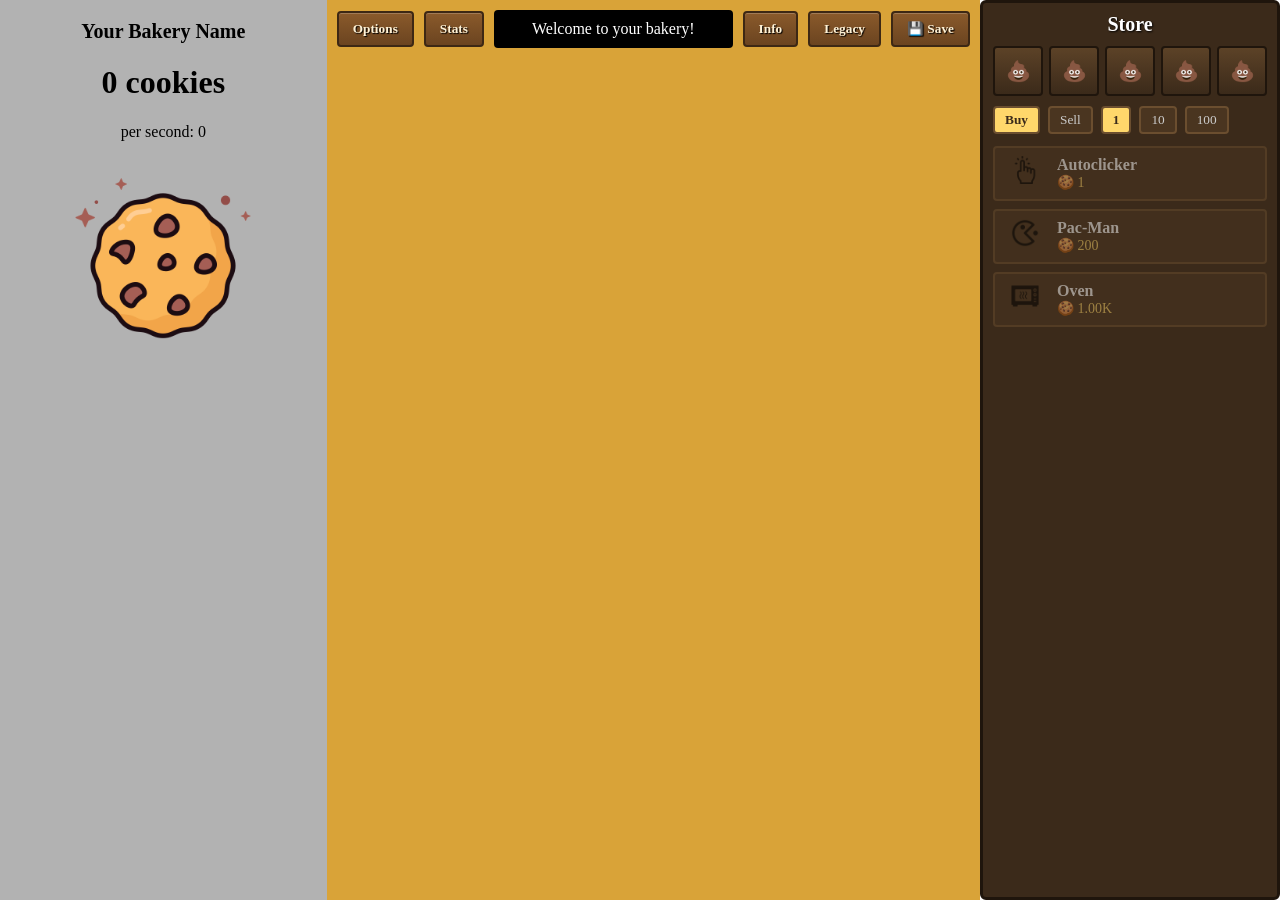
<file: index.html>
<!DOCTYPE html>
<html lang="en">
<head>
    <meta charset="UTF-8">
    <meta name="viewport" content="width=device-width, initial-scale=1.0">
    <title>Cookie Clicker</title>
    <link rel="stylesheet" href="style.css">
</head>
<body>
    <div id="falling-cookies"></div>
    <div id="game-container">

        <!-- LEFT: cookie + stats -->
        <div id="left-panel">
            <div id="bakery-name">Your Bakery Name</div>
            <h1 id="score">0 cookies</h1>
            <p id="cps">per second: 0</p>
            <img id="cookie" src="image.png" alt="Cookie">
            <div id="golden-cookie" style="display: none;"><img src="golden-cookie-icon.png" alt="Golden Cookie"></div>
            <div id="falling-cookies"></div>
            <div id="achievement-toast"></div>
            
        </div>

        <!-- MIDDLE: buildings/upgrades feed -->
        <div id="middle-panel">
            <div id="top-nav">
                <button class="nav-btn">Options</button>
                <button class="nav-btn">Stats</button>
                <div id="news-bar">Welcome to your bakery!</div>
                <button class="nav-btn">Info</button>
                <button class="nav-btn">Legacy</button>
                <button id="save-btn" class="nav-btn">💾 Save</button>
            </div>
            <div id="buildings-feed">
                <div id="pacman-row" class="building-row" style="display: none;">
                    <div id="pacman">😋</div>
                    <div id="pacman-track"></div>
                </div>
            </div>
        </div>

        <!-- RIGHT: store -->
        <div id="shop">
            <h2>Store</h2>

            <div id="category-icons">
                <div class="category-icon">💩</div>
                <div class="category-icon">💩</div>
                <div class="category-icon">💩</div>
                <div class="category-icon">💩</div>
                <div class="category-icon">💩</div>
            </div>

          <div id="buy-selector">
                <button id="mode-buy" class="mode-btn active">Buy</button>
                <button id="mode-sell" class="mode-btn">Sell</button>
                <button class="buy-qty active" data-qty="1">1</button>
                <button class="buy-qty" data-qty="10">10</button>
                <button class="buy-qty" data-qty="100">100</button>
          </div>

        <div class="shop-item" id="buy-autoclicker" disabled>
            <div class="item-icon"><img src="autoclicker-icon.png" alt="Autoclicker"></div>
            <div class="item-info">
            <span class="item-name">Autoclicker</span>
            <span class="item-cost">1</span>
            </div>
        </div>

<div class="shop-item" id="buy-pacman" disabled>
    <div class="item-icon"><img src="pacman-icon.png" alt="Pac-Man"></div>
    <div class="item-info">
        <span class="item-name">Pac-Man</span>
        <span class="item-cost">200</span>
    </div>
</div>

<div class="shop-item" id="buy-oven" disabled>
    <div class="item-icon"><img src="oven-icon.png" alt="Oven"></div>
    <div class="item-info">
        <span class="item-name">Oven</span>
        <span class="item-cost">1000</span>
    </div>
</div>
    </div>
    <script src="script.js"></script>
</body>
</html>
</file>
<file: style.css>
html, body {
  margin: 0;
  padding: 0;
}

#cookie {
  cursor: pointer;
  width: 200px;
  transition: transform 0.1s ease;
}

#cookie.clicked {
  animation: cookie-pop 0.15s ease;
}

@keyframes cookie-pop {
  0%   { transform: scale(1); }
  50%  { transform: scale(0.85); }
  100% { transform: scale(1); }
}

#game-container {
  display: grid;
  grid-template-columns: 1fr 2fr 300px;
  min-height: 100vh;
  width: 100%;
  gap: 0;
  box-sizing: border-box;
}

#left-panel {
  background: rgba(0, 0, 0, 0.3);
  color: rgb(0, 0, 0);
  text-align: center;
  padding: 20px;
}

#bakery-name {
  font-size: 20px;
  font-weight: bold;
  margin-bottom: 10px;
}

#middle-panel {
  background: rgb(217, 163, 56);
  color: white;
  padding: 10px;
}

#top-nav {
  display: flex;
  align-items: center;
  gap: 10px;
  margin-bottom: 10px;
}

.nav-btn {
  background: linear-gradient(#8a5a2b, #6b4420);
  border: 2px solid #3d2814;
  border-radius: 4px;
  color: #fff2d6;
  font-family: Georgia, serif;
  font-weight: bold;
  padding: 8px 14px;
  cursor: pointer;
  text-shadow: 1px 1px 1px black;
  box-shadow: inset 0 1px 0 rgba(255,255,255,0.2);
}

.nav-btn:hover {
  background: linear-gradient(#9c6a35, #7a4f26);
}

#news-bar {
  flex: 1;
  background: #000000;
  color: white;
  padding: 10px;
  text-align: center;
  border-radius: 4px;
  font-family: Georgia, serif;
}

#buildings-feed {
  display: flex;
  flex-direction: column;
  gap: 10px;
}

.building-row {
  position: relative;
  height: 60px;
  background: rgba(0,0,0,0.3);
  border-radius: 6px;
  overflow: hidden;
  display: flex;
  align-items: center;
}

#pacman-track {
  position: relative;
  left: 60px;
  right: 0;
  height: 100%;
  display: flex;
  align-items: center;
  gap: 20px;
}

#pacman {
  position: absolute;
  left: 0;
  top: 50%;
  transform: translateY(-50%);
  font-size: 32px;
  z-index: 2;
  transition: left 0.05s linear;
}

.cookie-dot {
  font-size: 24px;
  transition: opacity 0.15s ease;
}

.cookie-dot.eaten {
  opacity: 0;
}

#shop {
  background: #3b2a1a;
  border: 3px solid #1f150c;
  border-radius: 6px;
  padding: 10px;
  color: white;
  font-family: Georgia, serif;
  overflow-y: auto;
}

#shop h2 {
  text-align: center;
  margin: 0 0 10px 0;
  font-size: 20px;
  text-shadow: 1px 1px 2px black;
}

#category-icons {
  display: flex;
  justify-content: space-between;
  gap: 6px;
  margin-bottom: 10px;
}

.category-icon {
  flex: 1;
  aspect-ratio: 1;
  background: linear-gradient(#5c4227, #3b2a1a);
  border: 2px solid #1f150c;
  border-radius: 4px;
  display: flex;
  align-items: center;
  justify-content: center;
  font-size: 20px;
  cursor: pointer;
}

.category-icon:hover {
  background: linear-gradient(#6b4e2f, #4a3520);
}

#buy-selector {
  display: flex;
  align-items: center;
  gap: 8px;
  margin-bottom: 12px;
  font-family: Georgia, serif;
}

.mode-btn {
  background: #4a3520;
  border: 2px solid #6b4e2f;
  border-radius: 4px;
  color: #ccc;
  padding: 4px 10px;
  cursor: pointer;
  font-family: Georgia, serif;
}

.mode-btn.active {
  background: #ffd76b;
  color: #3b2a1a;
  font-weight: bold;
}

.buy-qty {
  background: #4a3520;
  border: 2px solid #6b4e2f;
  border-radius: 4px;
  color: #ccc;
  padding: 4px 10px;
  cursor: pointer;
  font-family: Georgia, serif;
}

.buy-qty:hover {
  background: #5c4227;
}

.buy-qty.active {
  background: #ffd76b;
  color: #3b2a1a;
  font-weight: bold;
}

.shop-item {
  display: flex;
  align-items: center;
  gap: 12px;
  background: #4a3520;
  border: 2px solid #6b4e2f;
  border-radius: 4px;
  padding: 8px 10px;
  margin-bottom: 8px;
  cursor: pointer;
  transition: background 0.15s ease;
}

.shop-item:hover:not([disabled]) {
  background: #5c4227;
}

.shop-item[disabled] {
  opacity: 0.5;
}

.item-icon {
  font-size: 28px;
  width: 40px;
  text-align: center;
}

.item-info {
  display: flex;
  flex-direction: column;
}

.item-name {
  font-size: 16px;
  font-weight: bold;
}

.item-cost {
  font-size: 14px;
  color: #ffd76b;
}

.item-cost::before {
  content: "🍪 ";
}

#falling-cookies {
  position: fixed;
  top: 0;
  left: 0;
  width: 100%;
  height: 100%;
  overflow: hidden;
  z-index: -1;
  pointer-events: none;
}

.falling-cookie {
  position: absolute;
  top: -50px;
  font-size: 30px;
  opacity: 0.6;
  animation: fall linear infinite;
}

@keyframes fall {
  0% {
    transform: translateY(0) rotate(0deg);
  }
  100% {
    transform: translateY(110vh) rotate(360deg);
  }
}
#left-panel {
  position: relative; /* needed so golden cookie can be positioned inside it */
}

#golden-cookie {
  position: absolute;
  font-size: 40px;
  cursor: pointer;
  animation: golden-pulse 0.6s ease-in-out infinite alternate;
  z-index: 10;
}

@keyframes golden-pulse {
  from { transform: scale(1); filter: drop-shadow(0 0 5px gold); }
  to   { transform: scale(1.15); filter: drop-shadow(0 0 15px gold); }
}

#achievement-toast {
  position: fixed;
  bottom: 20px;
  right: 20px;
  display: flex;
  flex-direction: column;
  gap: 10px;
  z-index: 999;
}

.toast {
  background: #3b2a1a;
  border: 2px solid #ffd76b;
  border-radius: 6px;
  padding: 12px 16px;
  color: white;
  font-family: Georgia, serif;
  box-shadow: 0 2px 8px rgba(0,0,0,0.5);
  animation: toast-in 0.3s ease, toast-out 0.4s ease 3.6s forwards;
  min-width: 200px;
}

.toast strong {
  color: #ffd76b;
  display: block;
  margin-bottom: 4px;
}

@keyframes toast-in {
  from { opacity: 0; transform: translateX(50px); }
  to   { opacity: 1; transform: translateX(0); }
}

@keyframes toast-out {
  from { opacity: 1; }
  to   { opacity: 0; }
}
.item-icon img {
  width: 28px;
  height: 28px;
  object-fit: contain;
}

.falling-cookie {
  position: absolute;
  top: -50px;
  opacity: 0.6;
  animation: fall linear infinite;
}

.cookie-dot {
  width: 24px;
  transition: opacity 0.15s ease;
}

#golden-cookie img {
  width: 40px;
  height: 40px;
}
</file>
